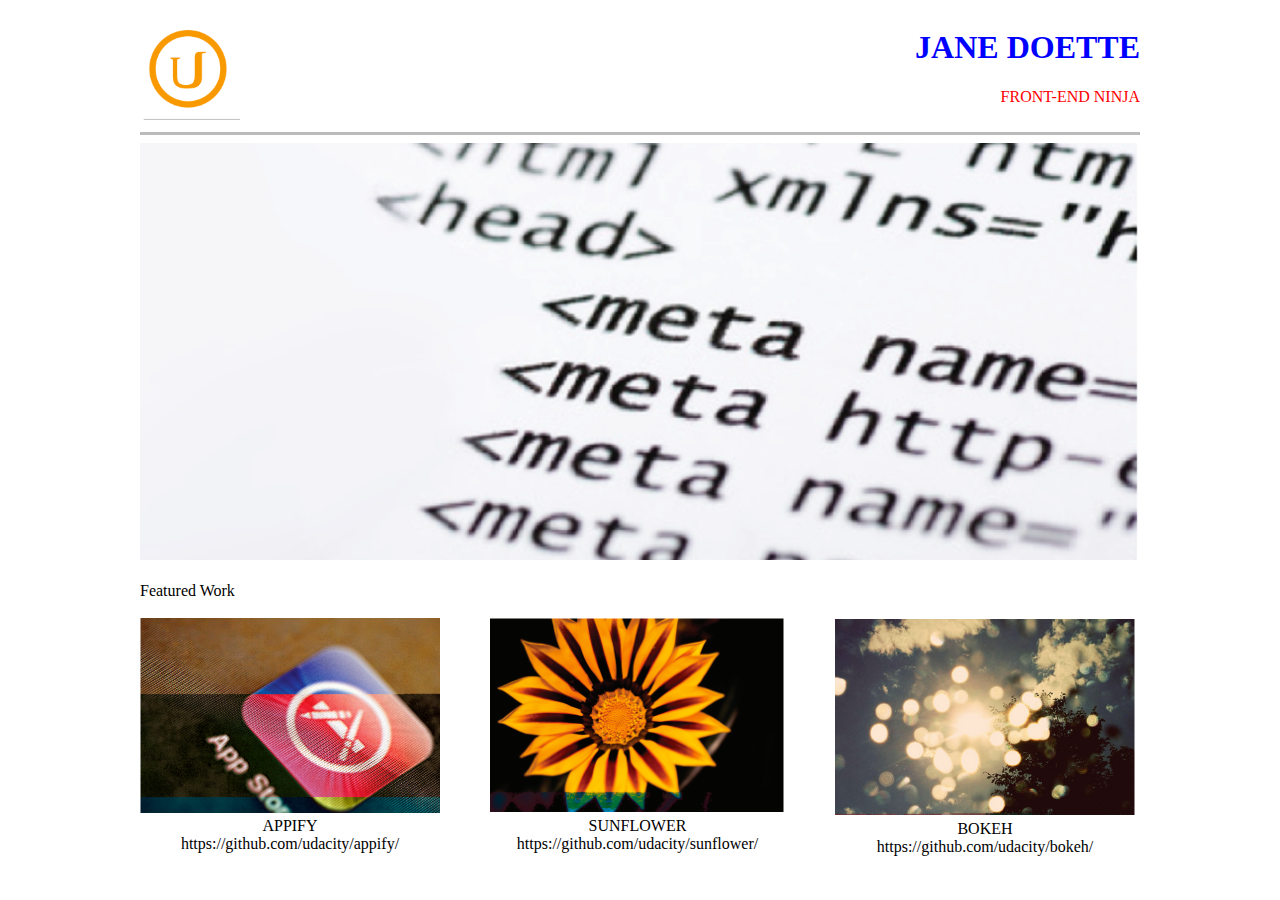
<file: portfolio/index.html>
﻿<!DOCTYPE html>
<html xmlns="http://www.w3.org/1999/xhtml">
<head>
    <title></title>

    <meta name=viewport content="width=device-width, initial-scale=1">

    <link rel="stylesheet" href="style.css">
</head>
<body>
    <div class ="grid">
        <div class ="first-row">
            <div class="column-logo"><img src="UdacityLogo.png"></div>
            <div class ="column-heading">
                <div class ="row-heading"><h1>JANE DOETTE</h1></div>
                <div class ="row-front-end">FRONT-END NINJA</div>
            </div>

        </div>

        <hr size ="5">
        <div class ="middle">
            <img src="middleImage2.png"/>
        </div>

        </br>

        <div class = "featuredWork">Featured Work</div>

        </br>
        <div class ="row-projects">
            <div class ="col-1"><img src="Appify.png"/>
                <div id = "appify">APPIFY</div>
                <div id = "github_appify">https://github.com/udacity/appify/</div>
            </div>
            <div class = col-blank></div>
            <div class ="col-2"><img src="Sunflower.png"/>
                <div id = "sunflower">SUNFLOWER</div>
                <div id = "github_sunflower">https://github.com/udacity/sunflower/</div>
            </div>
            <div class = col-blank></div>
            <div class ="col-3"><img src="bokeh.png"/>
                <div id = "bokeh">BOKEH</div>
                <div id = "github_bokeh">https://github.com/udacity/bokeh/</div>
            </div>
        </div>
        </div>
    </div>
</body>
</html>
</file>
<file: portfolio/style.css>
.grid {
    margin: 0 auto;
    max-width: 1000px;
    width: 100%;
}

.first-row {
    display:flex;
}

.row-projects{
    width:100%;
    display:flex;
}

.column-logo{
    width:75%
}

.column-heading{
    width:25%
}

.row-heading{
    width:100%;
    color:blue;
    text-align: right;
}

.row-front-end{
    color:red;
    text-align: right;
}

.col-blank{
    width :5%;
}

hr {
  border: 0;
  background-color: #BCBBBB;
  height: 3px;
}

#appify{
   text-align: center;
}

#sunflower{
    text-align: center;
}

#bokeh{
    text-align: center;
}

#github_appify{
   text-align: center;
}

#github_sunflower{
    text-align: center;
}

#github_bokeh{
    text-align: center;
}
</file>
